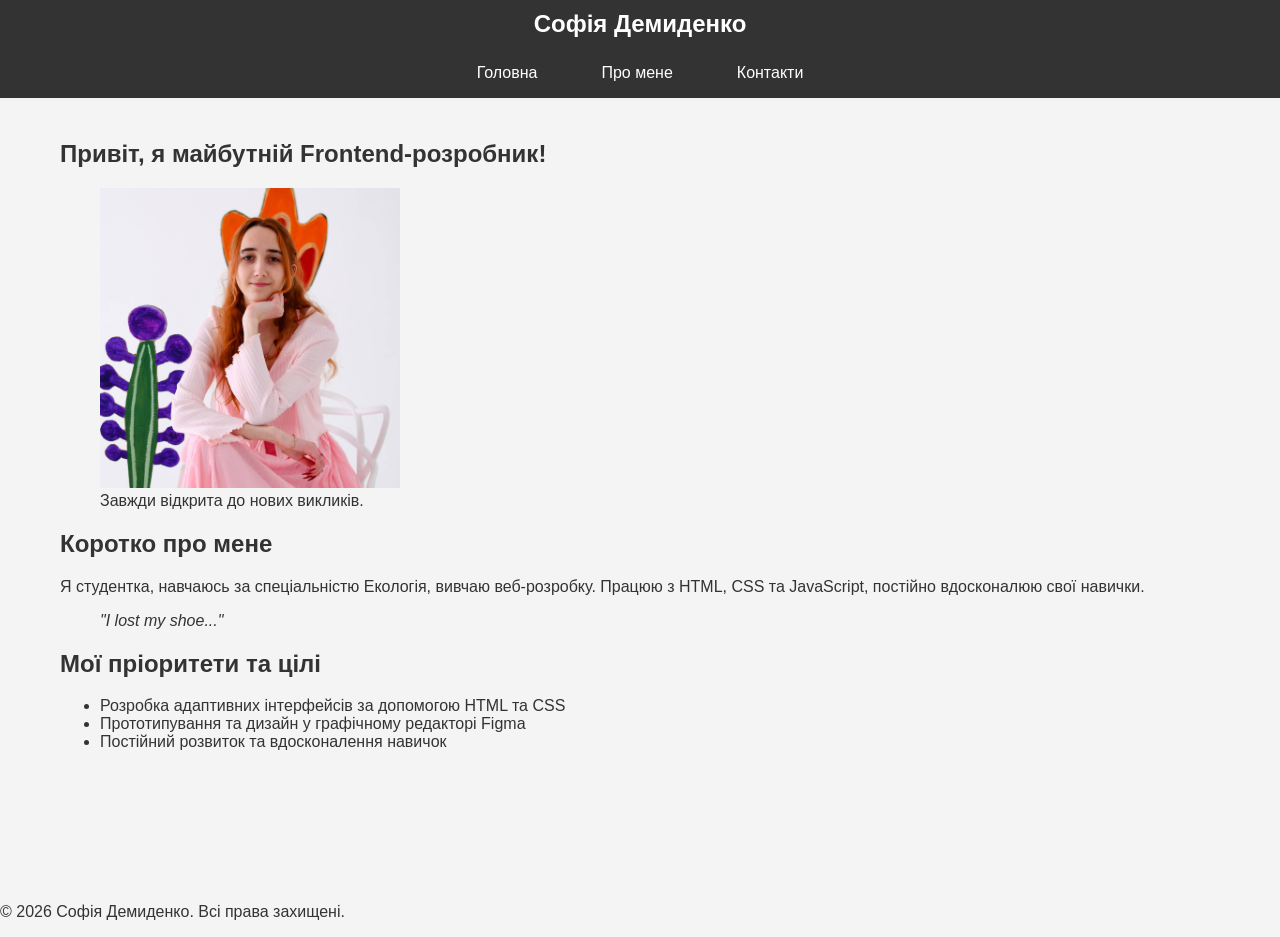
<file: index.html>
<!DOCTYPE html>
<html lang="uk">
<head>
    <meta charset="UTF-8">
    <meta name="viewport" content="width=device-width, initial-scale=1.0">
    <title>Портфоліо</title>
	<link rel="stylesheet" href="styles.css">
</head>
<body>
    <header>
        <h1>Софія Демиденко</h1>
        <nav>
            <ul>
                <li><a href="index.html">Головна</a></li>
                <li><a href="about.html">Про мене</a></li>
                <li><a href="contacts.html">Контакти</a></li>
            </ul>
        </nav>
    </header>

<main>
        <section>
            <h1>Привіт, я майбутній Frontend-розробник!</h2>
			<figure>
    <img src="images/myphoto.jpg" alt="Софія Демиденко" width="300">
    <figcaption>Завжди відкрита до нових викликів.</figcaption>
</figure>
<h2>Коротко про мене</h2>
            <p>Я студентка, навчаюсь за спеціальністю Екологія, вивчаю веб-розробку. Працюю з HTML, CSS та JavaScript, постійно вдосконалюю свої навички.</p>
            <blockquote><em>"I lost my shoe..."</em></blockquote>
            <h2>Мої пріоритети та цілі</h2>
            <ul>
                <li>Розробка адаптивних інтерфейсів за допомогою HTML та CSS</li>
                <li>Прототипування та дизайн у графічному редакторі Figma</li>
                <li>Постійний розвиток та вдосконалення навичок</li>
            </ul>
        </section>
    </main>


    <main>
        </main>

    <footer>
        <p>&copy; 2026 Софія Демиденко. Всі права захищені.</p>
    </footer>
</body>
</html>
</file>
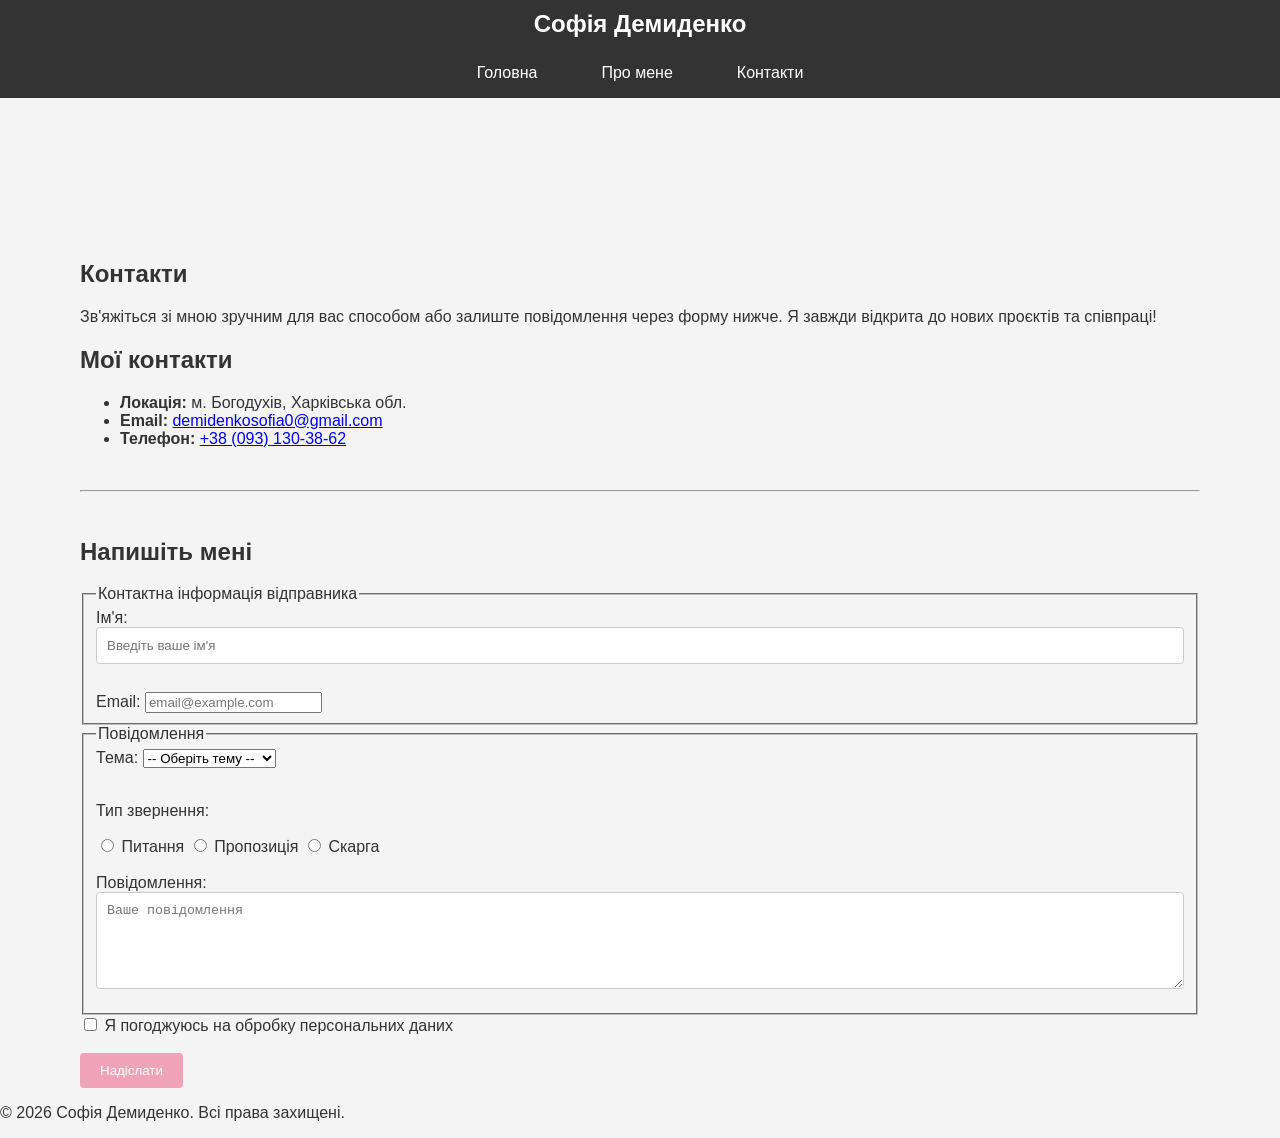
<file: contacts.html>
<!DOCTYPE html>
<html lang="uk">
<head>
    <meta charset="UTF-8">
    <meta name="viewport" content="width=device-width, initial-scale=1.0">
    <title>Портфоліо</title>
	<link rel="stylesheet" href="styles.css">
</head>
<body>
    <header>
        <h1>Софія Демиденко</h1>
        <nav>
            <ul>
                <li><a href="index.html">Головна</a></li>
                <li><a href="about.html">Про мене</a></li>
                <li><a href="contacts.html">Контакти</a></li>
            </ul>
        </nav>
    </header>

    <main>
<main>
        <section>
            <h1>Контакти</h1>
            <p>Зв'яжіться зі мною зручним для вас способом або залиште повідомлення через форму нижче. Я завжди відкрита до нових проєктів та співпраці!</p>

            <h2>Мої контакти</h2>
            <ul>
                <li><strong>Локація:</strong> м. Богодухів, Харківська обл.</li>
                <li><strong>Email:</strong> <a href="mailto:demidenkosofia0@gmail.com">demidenkosofia0@gmail.com</a></li>
                <li><strong>Телефон:</strong> <a href="tel:+380931303862">+38 (093) 130-38-62</a></li>
            </ul>

            <br>
            <hr>
            <br>

            <h2>Напишіть мені</h2>
            <form action="#" method="post">
                <fieldset>
                    <legend>Контактна інформація відправника</legend>
                    
                    <label for="name">Ім'я:</label>
                    <input type="text" id="name" name="name" placeholder="Введіть ваше ім'я">
                    <br><br>
                    
                    <label for="email">Email:</label>
                    <input type="email" id="email" name="email" placeholder="email@example.com">
                </fieldset>
                
                <fieldset>
                    <legend>Повідомлення</legend>
                    
                    <label for="subject">Тема:</label>
                    <select id="subject" name="subject" required>
                        <option value="">-- Оберіть тему --</option>
                        <option value="general">Загальне питання</option>
                        <option value="cooperation">Співпраця</option>
                        <option value="feedback">Відгук</option>
                    </select>
                    <br><br>
                    
                    <p>Тип звернення:</p>
                    <label>
                        <input type="radio" name="type" value="question" required> Питання
                    </label>
                    <label>
                        <input type="radio" name="type" value="suggestion"> Пропозиція
                    </label>
                    <label>
                        <input type="radio" name="type" value="complaint"> Скарга
                    </label>
                    <br><br>
                    
                    <label for="message">Повідомлення:</label><br>
                    <textarea id="message" name="message" rows="5" placeholder="Ваше повідомлення"></textarea>
                </fieldset>
                
                <label>
                    <input type="checkbox" name="consent" required>
                    Я погоджуюсь на обробку персональних даних
                </label>
                <br><br>
                
                <button type="submit">Надіслати</button>
            </form>
        </section>
    </main>
        </main>

    <footer>
        <p>&copy; 2026 Софія Демиденко. Всі права захищені.</p>
    </footer>
</body>
</html>
</file>
<file: styles.css>
*, *::before, *::after {
    box-sizing: border-box;
}

body {
    margin: 0;
    padding: 0;
    font-family: 'Roboto', Arial, sans-serif;
    background-color: #f4f4f4;
    color: rgb(51, 51, 51);
}

header {
    position: fixed;
    top: 0;
    width: 100%;
    background-color: #333;
    z-index: 1000;
}

header h1 {
    margin: 0;
    padding: 10px 0;
    color: white;
    text-align: center;
    font-size: 1.5rem;
}

nav ul {
    list-style: none;
    padding: 0;
    margin: 0;
    display: flex;
    justify-content: center;
}

nav ul li a {
    display: block;
    padding: 1rem 2rem;
    color: white;
    text-decoration: none;
}

nav ul li a:link { color: #ffffff; }
nav ul li a:visited { color: #cccccc; }
nav ul li a:hover { background-color: #555; }
nav ul li a:active { background-color: #111; }

main {
    padding-top: 120px;
    max-width: 1200px;
    margin: 0 auto;
    padding-left: 20px;
    padding-right: 20px;
}

table {
    width: 80%;
    margin: 100px auto 20px;
    border-collapse: collapse;
}

th, td {
    border: 1px solid #ddd;
    padding: 12px;
    text-align: left;
}

th {
    background-color: #FFB6C1;
    color: white;
	font-weight: bold;
}

tr:nth-child(even) { background-color: #fff5f7; }

tr:hover { background-color: rgb(252, 222, 230); }


.contact-form {
    max-width: 500px;
    margin: 20px auto;
    padding: 20px;
    background: white;
    border-radius: 8px;
}

input[type="text"], textarea {
    width: 100%;
    padding: 10px;
    margin-bottom: 10px;
    border: 1px solid #ccc;
    border-radius: 4px;
}

input:focus {
    border-color: #f0a3b8;
    outline: none;
    box-shadow: 0 0 5px rgba(240, 163, 184, 0.5);
}

button {
    background-color: #f0a3b8;
    color: white;
    padding: 10px 20px;
    border: none;
    border-radius: 4px;
    cursor: pointer;
}

button:hover {
    background-color: rgb(230, 140, 165);
}

.section-title {
    position: relative;
    display: inline-block;
}

.section-title {
    position: relative;
    display: inline-block;
    padding-left: 30px;
}

.section-title::before {
    content: "♛";
    position: absolute;
    left: 0;
    top: 50%;
    transform: translateY(-50%);
    color: #f0a3b8;
    font-size: 1.2rem;
</file>
